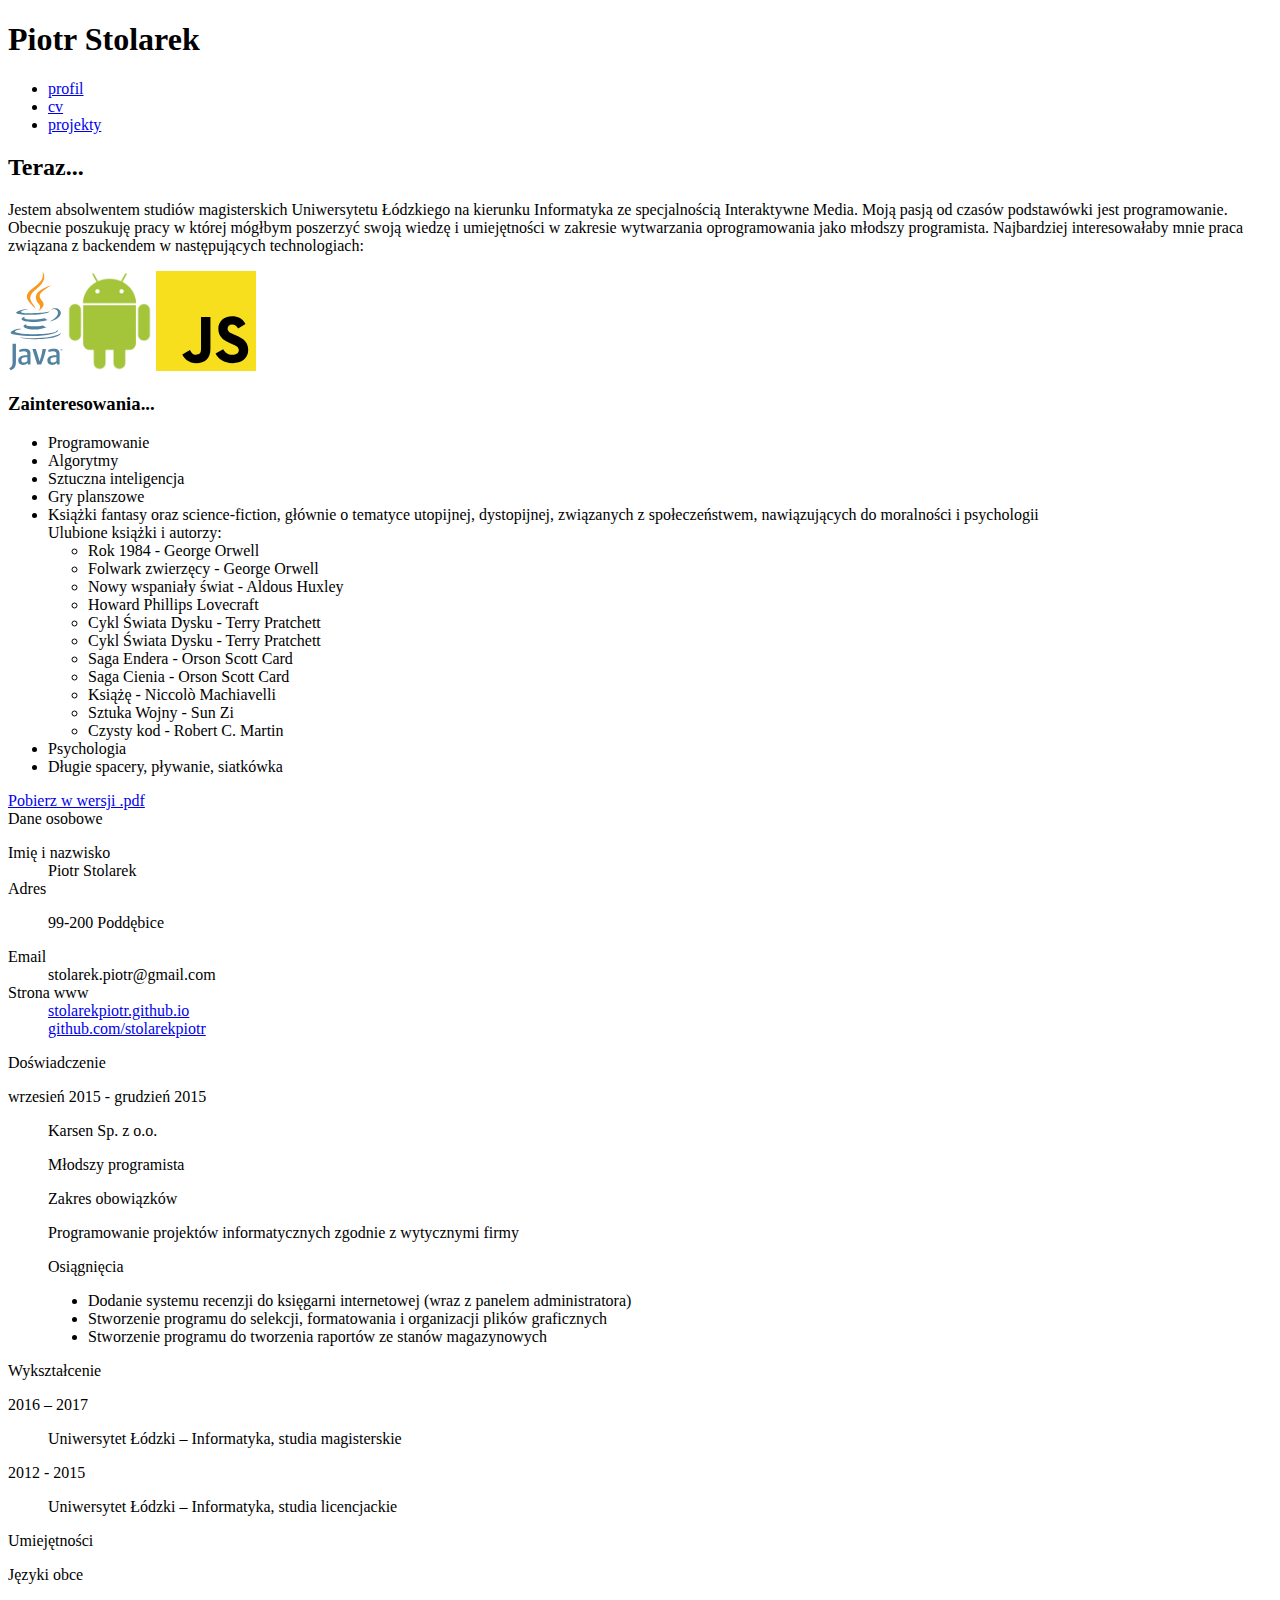
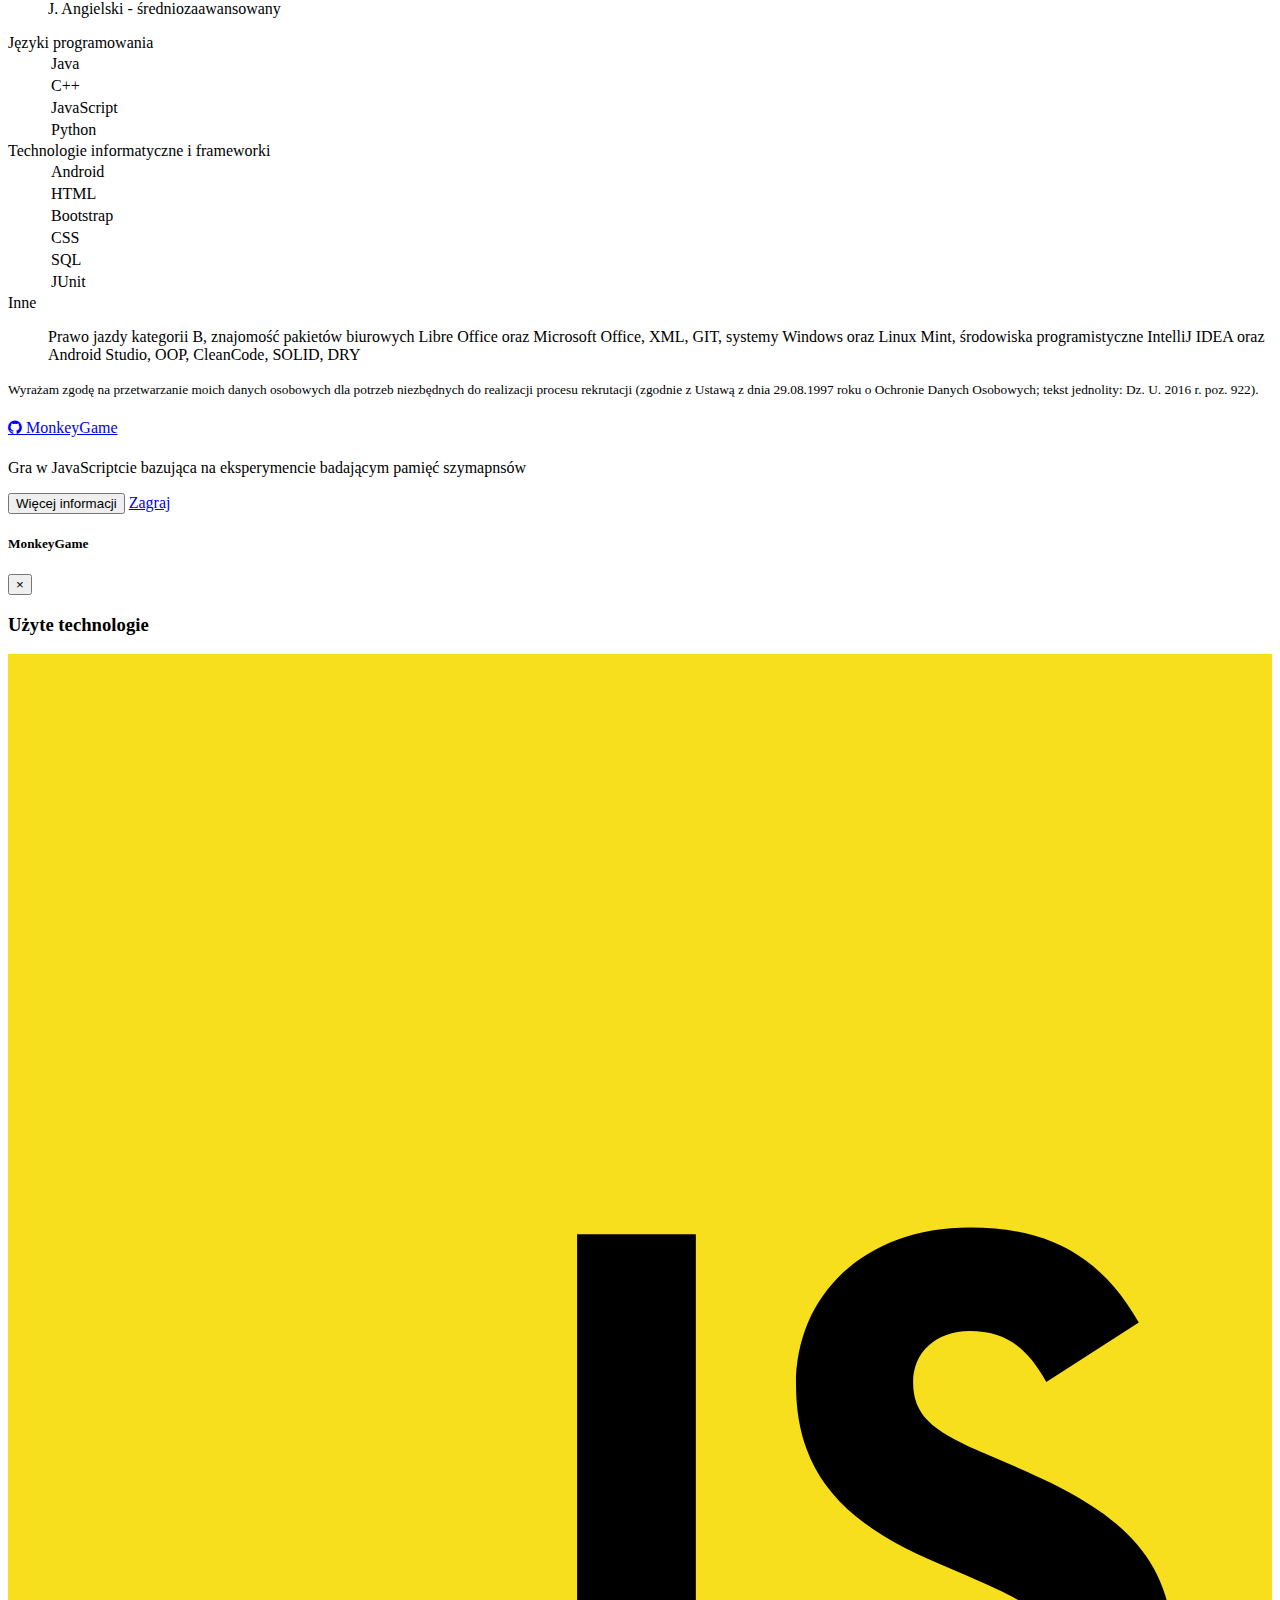
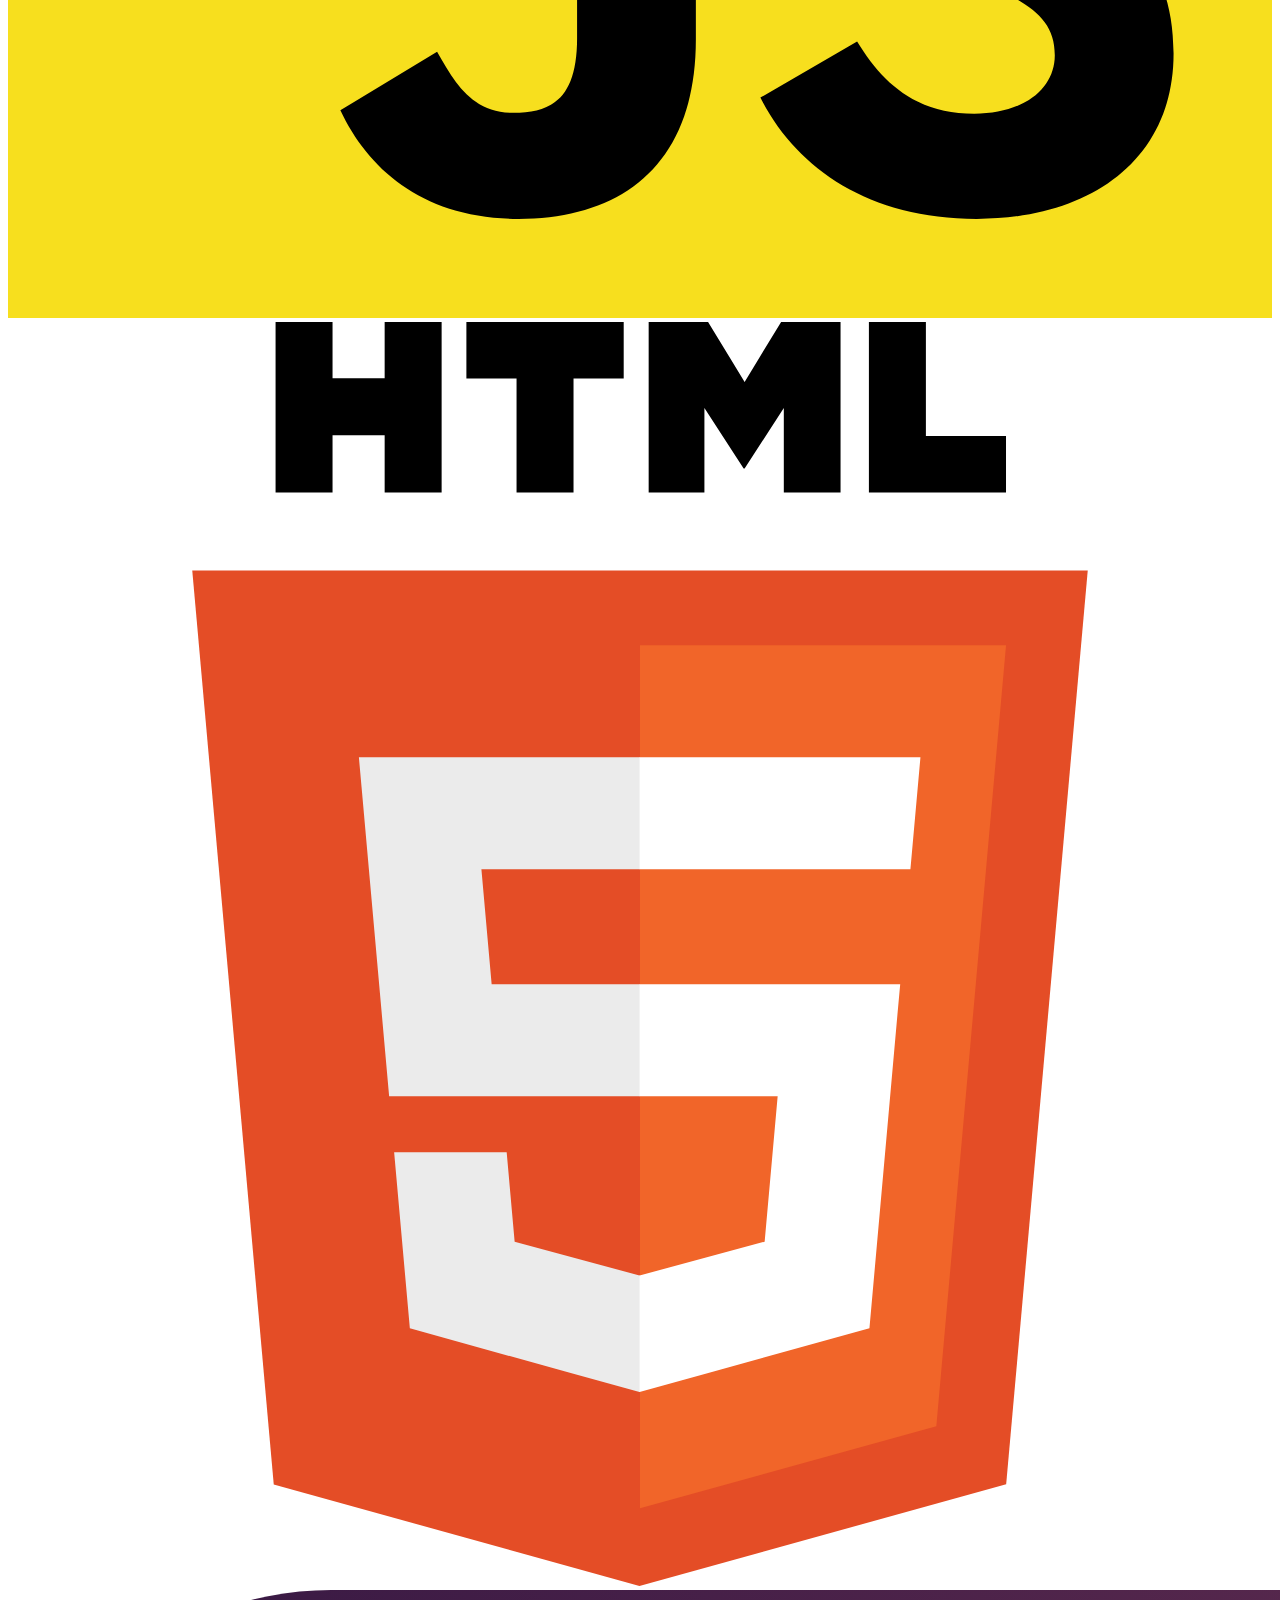
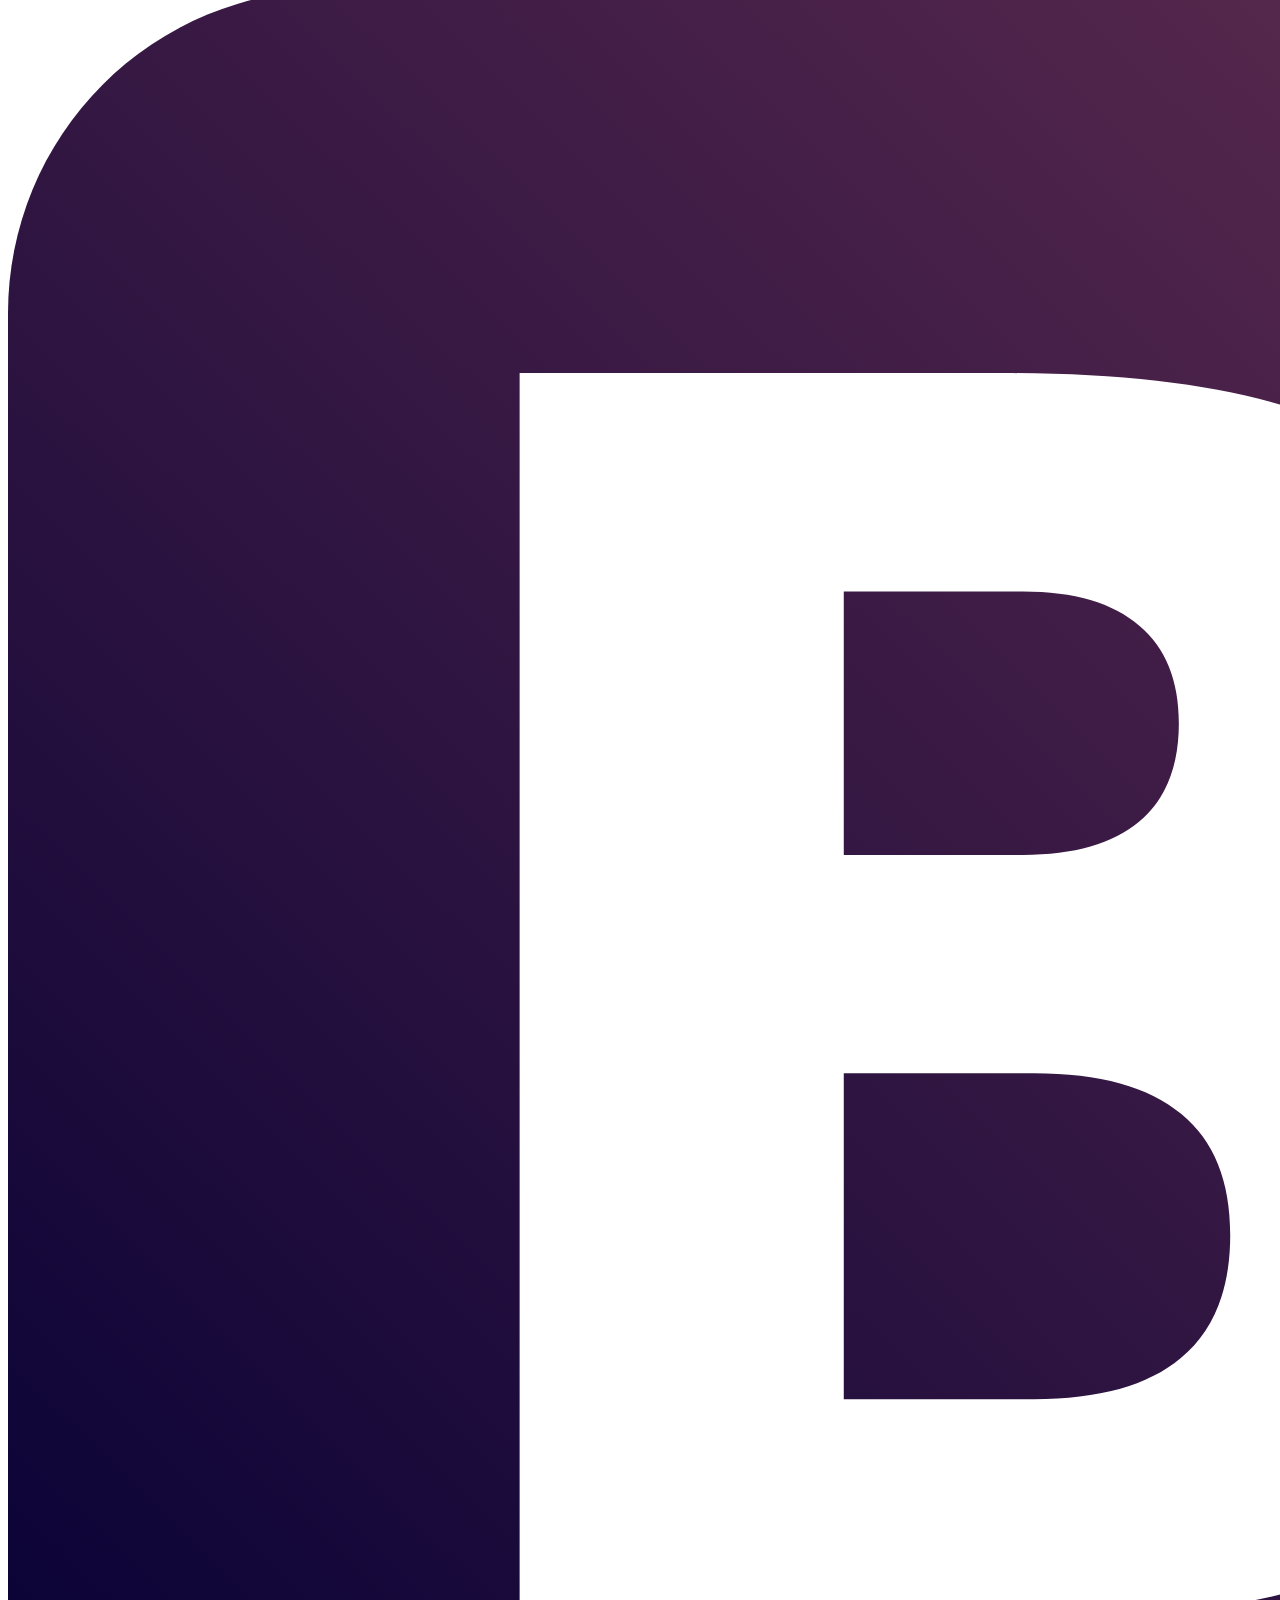
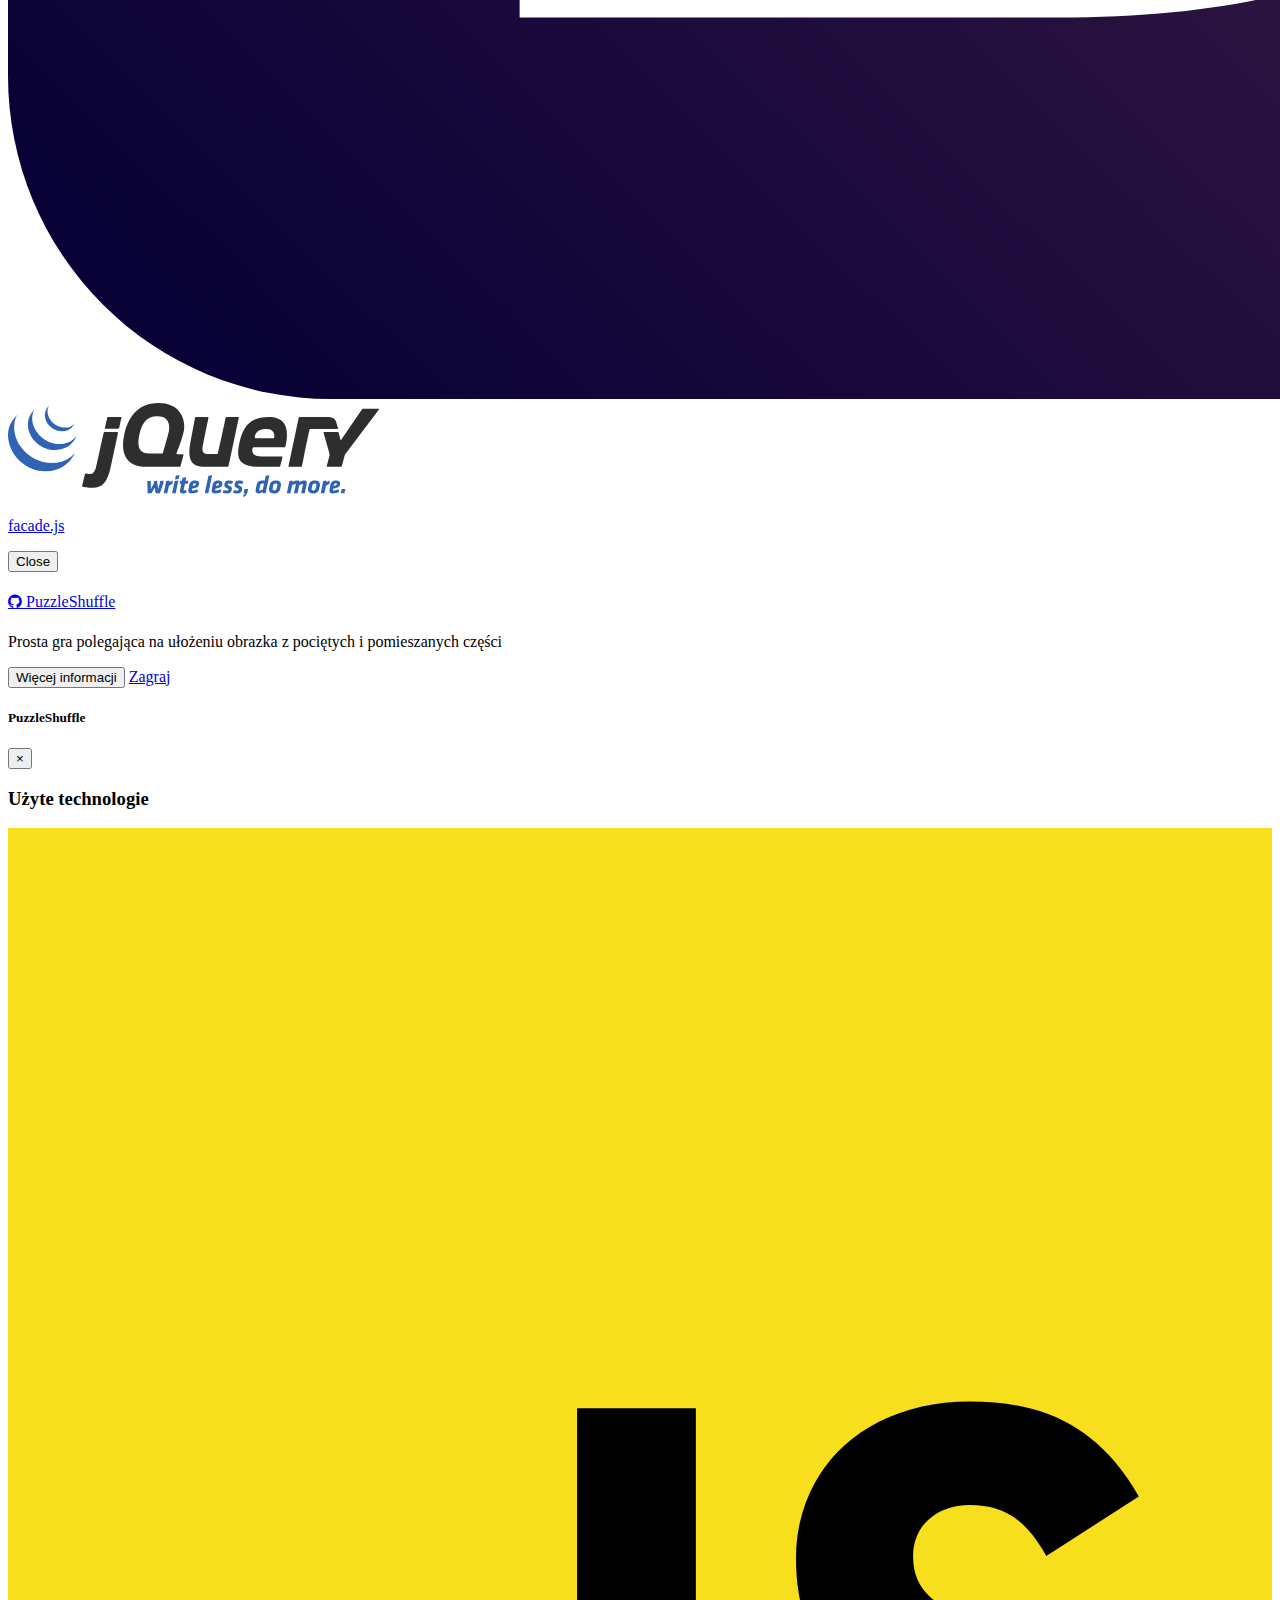
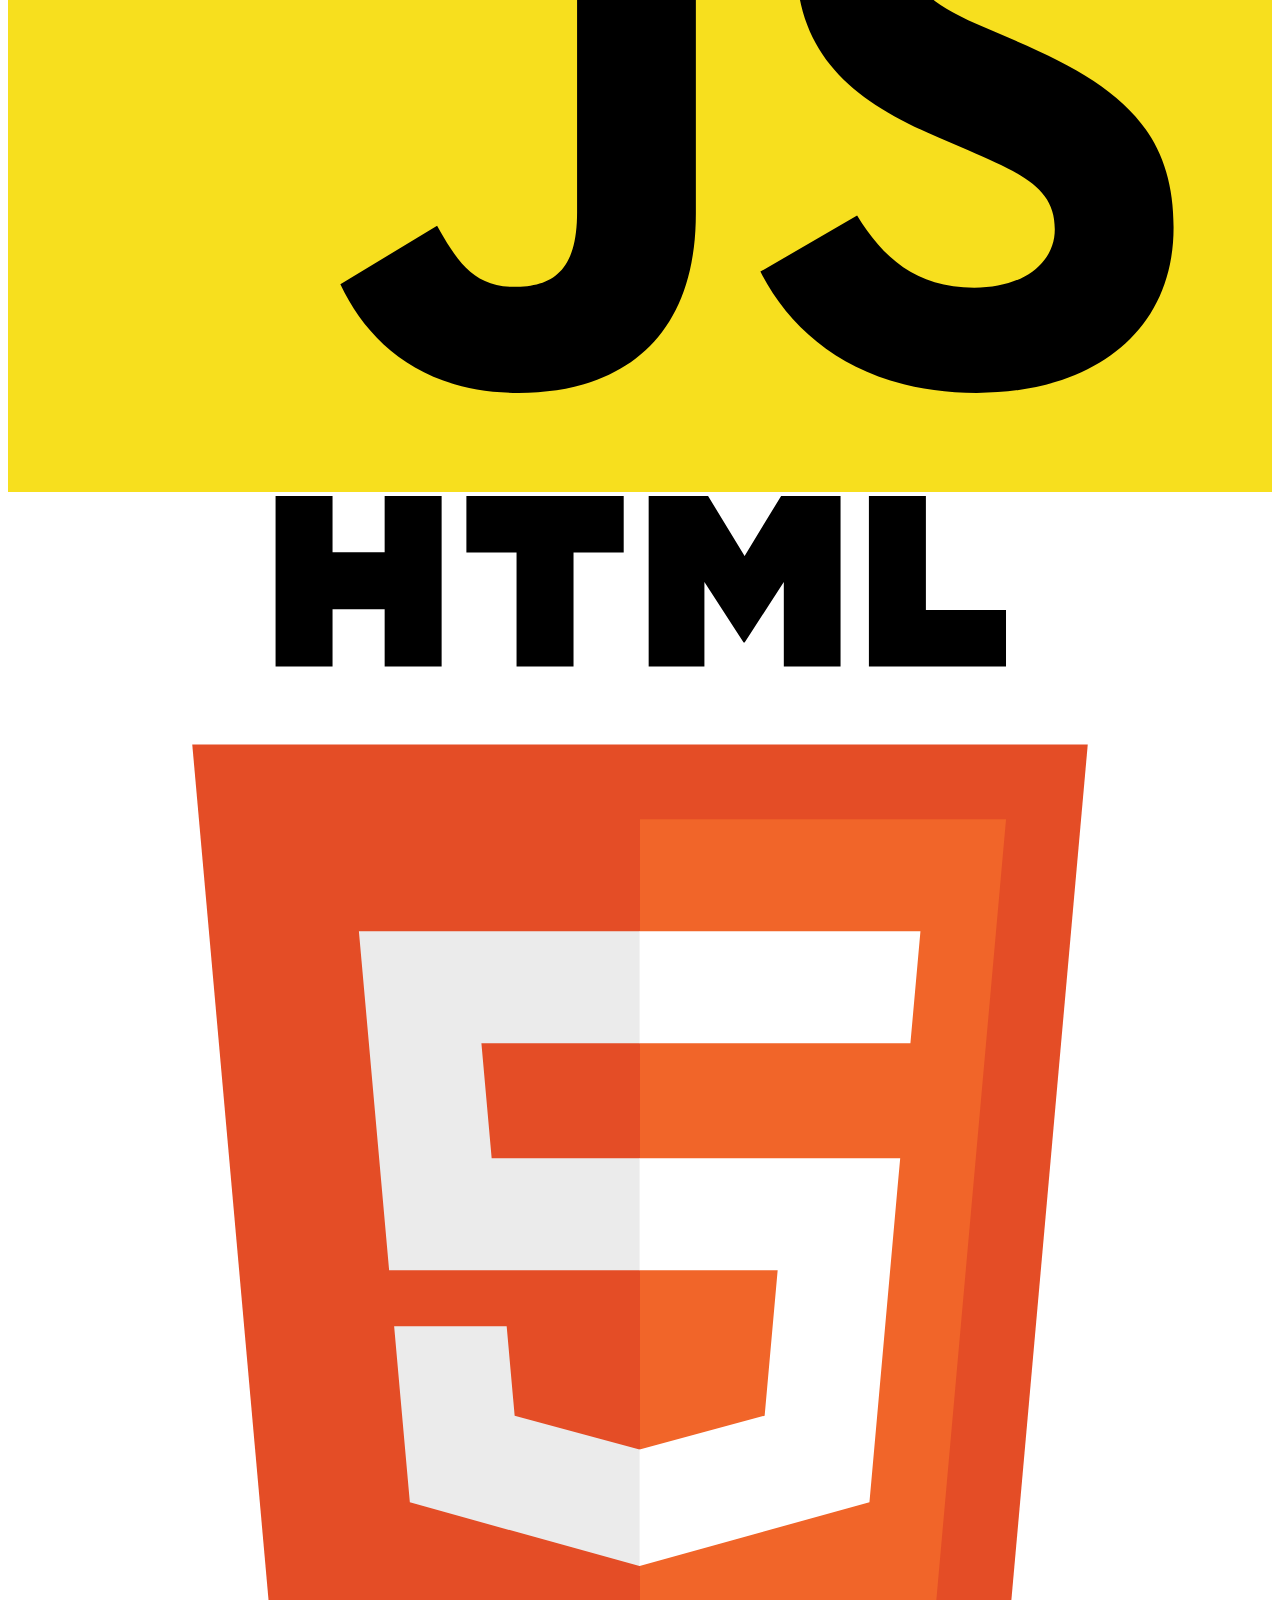
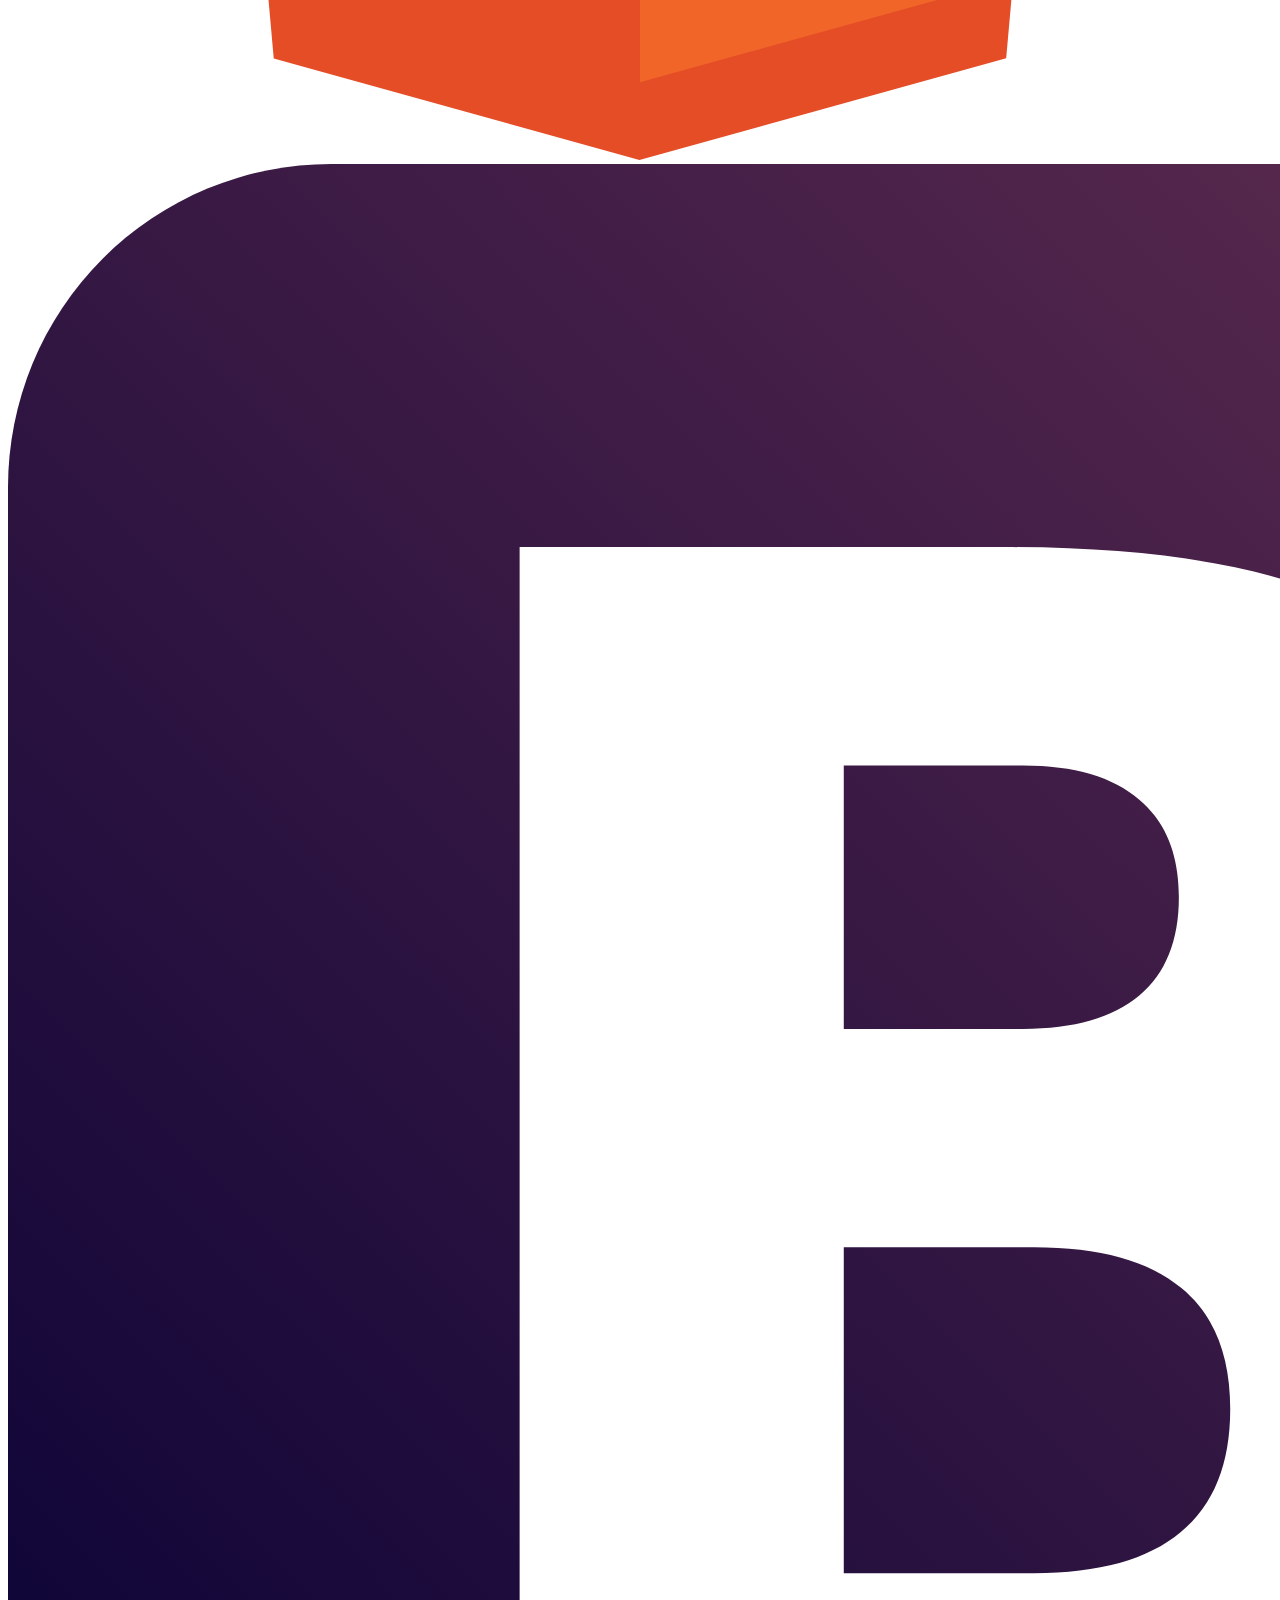
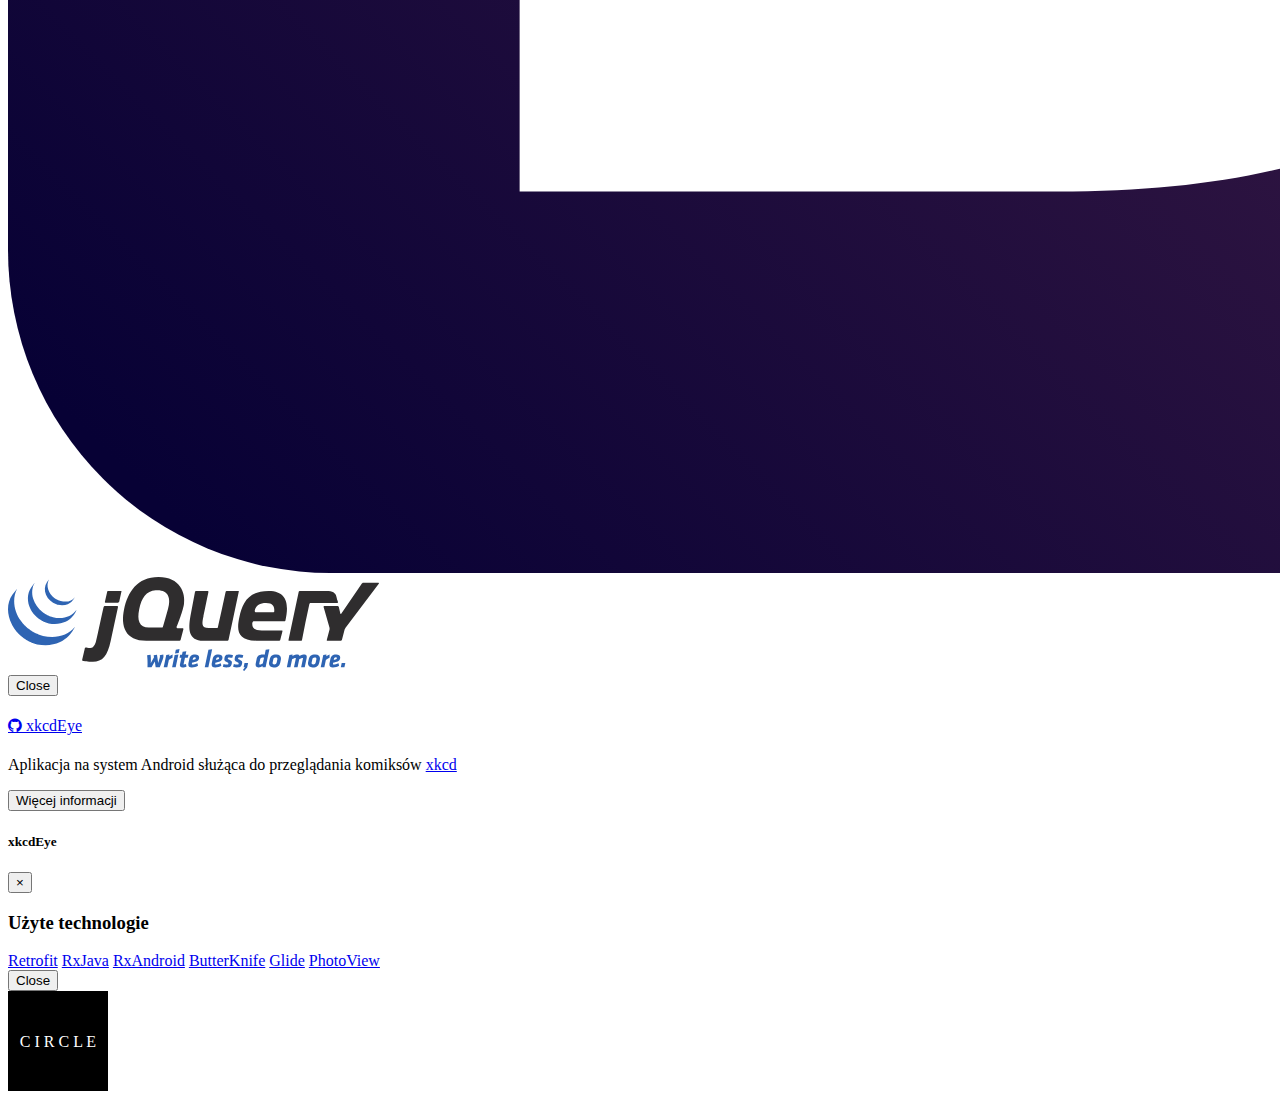
<file: index.html>
<!DOCTYPE html>
<html lang="en">

<head>
    <meta charset="utf-8">
    <meta name="viewport" content="width=device-width, initial-scale=1, shrink-to-fit=no">
    <title>Piotr Stolarek - Strona domowa</title>
    <link rel="stylesheet" href="https://maxcdn.bootstrapcdn.com/bootstrap/4.0.0-beta/css/bootstrap.min.css" integrity="sha384-/Y6pD6FV/Vv2HJnA6t+vslU6fwYXjCFtcEpHbNJ0lyAFsXTsjBbfaDjzALeQsN6M"
        crossorigin="anonymous">

    <link href="https://maxcdn.bootstrapcdn.com/font-awesome/4.7.0/css/font-awesome.min.css" rel="stylesheet">

</head>

<body>
    <div class="container">
        <div class="container mb-5">
            <h1 class="text-center mt-5 mb-3">Piotr Stolarek</h1>
            <ul class="nav justify-content-center" id="myTab" role="tablist">
                <li class="nav-item">
                    <a class="nav-link active" id="profil-tab" data-toggle="tab" href="#profil" role="tab" aria-controls="cv">profil</a>
                </li>
                <li class="nav-item">
                    <a class="nav-link" id="cv-tab" data-toggle="tab" href="#cv" role="tab" aria-controls="cv">cv</a>
                </li>
                <li class="nav-item">
                    <a class="nav-link" id="work-tab" data-toggle="tab" href="#work" role="tab" aria-controls="work">projekty</a>
                </li>
            </ul>
            <div class="tab-content m-3" id="myTabContent">

                <!-- profile tab -->
                <div class="tab-pane active align-middle" id="profil" role="tabpanel" aria-labelledby="cv-tab">
                    <h2>Teraz...</h2>
                    <p class="my-3 text-justify">Jestem absolwentem studiów magisterskich Uniwersytetu Łódzkiego na kierunku Informatyka ze specjalnością
                        Interaktywne Media. Moją pasją od czasów podstawówki jest programowanie. Obecnie poszukuję pracy
                        w której mógłbym poszerzyć swoją wiedzę i umiejętności w zakresie wytwarzania oprogramowania jako
                        młodszy programista. Najbardziej interesowałaby mnie praca związana z backendem w następujących technologiach:
                    </p>
                    <div class="text-center">
                        <img class="my-3 mx-5" data-toggle="tooltip" data-placement="top" title="Java" height="100" src="logos/Java_programming_language_logo.svg">
                        <img class="my-3 mx-5" data-toggle="tooltip" data-placement="top" title="Android" height="100" src="logos/Android_Robot_200.png">
                        <img class="my-3 mx-5" data-toggle="tooltip" data-placement="top" title="JavaScript" height="100" src="logos/js.svg">
                    </div>
                    <h3 class="my-3">Zainteresowania...</h3>
                    <ul>
                        <li>Programowanie</li>
                        <li>Algorytmy</li>
                        <li>Sztuczna inteligencja</li>
                        <li>Gry planszowe</li>
                        <li>
                            Książki fantasy oraz science-fiction, głównie o tematyce utopijnej, dystopijnej, związanych z społeczeństwem, nawiązujących do moralności i psychologii
                            <br>
                            Ulubione książki i autorzy:
                            <ul>
                                <li><span class="font-italic">Rok 1984</span> - <span class="font-weight-bold">George Orwell</span></li>
                                <li><span class="font-italic">Folwark zwierzęcy</span> - <span class="font-weight-bold">George Orwell</span></li>
                                <li><span class="font-italic">Nowy wspaniały świat</span> - <span class="font-weight-bold">Aldous Huxley</span></li>
                                <li><span class="font-weight-bold">Howard Phillips Lovecraft</span></li>
                                <li><span class="font-italic">Cykl Świata Dysku</span> - <span class="font-weight-bold">Terry Pratchett</span></li>
                                <li><span class="font-italic">Cykl Świata Dysku</span> - <span class="font-weight-bold">Terry Pratchett</span></li>
                                <li><span class="font-italic">Saga Endera</span> - <span class="font-weight-bold">Orson Scott Card</span></li>
                                <li><span class="font-italic">Saga Cienia</span> - <span class="font-weight-bold">Orson Scott Card</span></li>
                                <li><span class="font-italic">Książę</span> - <span class="font-weight-bold">Niccolò Machiavelli</span></li>
                                <li><span class="font-italic">Sztuka Wojny</span> - <span class="font-weight-bold">Sun Zi</span></li>
                                <li><span class="font-italic">Czysty kod</span> - <span class="font-weight-bold">Robert C. Martin</span></li>
                            </ul>

                        </li>
                        <li>Psychologia</li>
                        <li>Długie spacery, pływanie, siatkówka</li>
                    </ul>
                </div>
                <!-- profile tab end -->

                <!-- cv tab -->
                <div class="tab-pane fade align-middle" id="cv" role="tabpanel" aria-labelledby="cv-tab">
                    <a href="https://github.com/stolarekpiotr/stolarekpiotr.github.io/raw/master/Stolarek_Piotr_CV.pdf" type="button" class="btn btn-light btn-lg btn-block">Pobierz w wersji .pdf</a>
                    <div class="my-2 row">
                        <span class="col border border-light bg-light rounded font-weight-bold text-center">Dane osobowe</span>
                    </div>
                    <dl class="row">
                        <dt class="col-sm-3">Imię i nazwisko</dt>
                        <dd class="col-sm-9">Piotr Stolarek</dd>

                        <dt class="col-sm-3">Adres</dt>
                        <dd class="col-sm-9">
                            <p>99-200 Poddębice</p>
                        </dd>

                        <dt class="col-sm-3">Email</dt>
                        <dd class="col-sm-9">stolarek.piotr@gmail.com</dd>
                        <dt class="col-sm-3">Strona www</dt>
                        <dd class="col-sm-9">
                            <a href="https://stolarekpiotr.github.io/">stolarekpiotr.github.io</a>
                            <br>
                            <a href="https://github.com/stolarekpiotr">github.com/stolarekpiotr</a>
                        </dd>

                    </dl>

                    <div class="my-2 row">
                        <span class="col border border-light bg-light rounded font-weight-bold text-center">Doświadczenie</span>
                    </div>
                    <dl class="row">
                        <dt class="col-sm-3 ">wrzesień 2015 - grudzień 2015</dt>
                        <dd class="col-sm-9">
                            <p class="font-weight-bold">Karsen Sp. z o.o.</p>
                            <p>Młodszy programista</p>
                            <p class="font-weight-bold">Zakres obowiązków</p>
                            <p>Programowanie projektów informatycznych zgodnie z wytycznymi firmy</p>
                            <p class="font-weight-bold">Osiągnięcia</p>
                            <div>
                                <ul>
                                    <li>Dodanie systemu recenzji do księgarni internetowej (wraz z panelem administratora)</li>
                                    <li>Stworzenie programu do selekcji, formatowania i organizacji plików graficznych</li>
                                    <li>Stworzenie programu do tworzenia raportów ze stanów magazynowych</li>
                                </ul>
                            </div>
                        </dd>
                    </dl>

                    <div class="my-2 row">
                        <span class="col border border-light bg-light rounded font-weight-bold text-center">Wykształcenie</span>
                    </div>
                    <dl class="row">
                        <dt class="col-sm-3 ">2016 – 2017</dt>
                        <dd class="col-sm-9">
                            <p>Uniwersytet Łódzki – Informatyka, studia magisterskie</p>
                        </dd>

                        <dt class="col-sm-3 ">2012 - 2015</dt>
                        <dd class="col-sm-9">
                            <p>Uniwersytet Łódzki – Informatyka, studia licencjackie</p>
                        </dd>
                    </dl>

                    <div class="my-2 row">
                        <span class="col border border-light bg-light rounded font-weight-bold text-center">Umiejętności</span>
                    </div>
                    <dl class="row">
                        <dt class="col-sm-3 ">Języki obce</dt>
                        <dd class="col-sm-9">
                            <p>J. Angielski - średniozaawansowany</p>
                        </dd>

                        <dt class="col-sm-3 ">Języki programowania</dt>
                        <dd class="col-sm-9">
                            <table class="table table-sm">
                                <tbody>
                                    <tr>
                                        <td>Java</td>
                                        <td>
                                            <div class="rating" rate=3></div>
                                        </td>
                                    </tr>
                                    <tr>
                                        <td>C++</td>
                                        <td>
                                            <div class="rating" rate=2></div>
                                        </td>
                                    </tr>
                                    <tr>
                                        <td>JavaScript</td>
                                        <td>
                                            <div class="rating" rate=2></div>
                                        </td>
                                    </tr>
                                    <tr>
                                        <td>Python</td>
                                        <td>
                                            <div class="rating" rate=1></div>
                                        </td>
                                    </tr>
                                </tbody>
                            </table>
                        </dd>

                        <dt class="col-sm-3 ">Technologie informatyczne i frameworki</dt>
                        <dd class="col-sm-9">
                            <table class="table table-sm">
                                <tbody>
                                    <tr>
                                        <td>Android</td>
                                        <td>
                                            <div class="rating" rate=3></div>
                                        </td>
                                    </tr>
                                    <tr>
                                        <td>HTML</td>
                                        <td>
                                            <div class="rating" rate=3></div>
                                        </td>
                                    </tr>
                                    <tr>
                                        <td>Bootstrap</td>
                                        <td>
                                            <div class="rating" rate=2></div>
                                        </td>
                                    </tr>
                                    <tr>
                                        <td>CSS</td>
                                        <td>
                                            <div class="rating" rate=1></div>
                                        </td>
                                    </tr>

                                    <tr>
                                        <td>SQL</td>
                                        <td>
                                            <div class="rating" rate=1></div>
                                        </td>
                                    </tr>
                                    <tr>
                                        <td>JUnit</td>
                                        <td>
                                            <div class="rating" rate=1></div>
                                        </td>
                                    </tr>
                                </tbody>
                            </table>
                        </dd>

                        <dt class="col-sm-3 ">Inne</dt>
                        <dd class="col-sm-9">
                            <p>Prawo jazdy kategorii B, znajomość pakietów biurowych Libre Office oraz Microsoft Office, XML,
                                GIT, systemy Windows oraz Linux Mint, środowiska programistyczne IntelliJ IDEA oraz Android
                                Studio, OOP, CleanCode, SOLID, DRY</p>
                        </dd>
                    </dl>
                    <p class="text-center font-italic"><small>Wyrażam zgodę na przetwarzanie moich danych osobowych dla potrzeb niezbędnych do realizacji
                        procesu rekrutacji (zgodnie z Ustawą z dnia 29.08.1997 roku o Ochronie Danych Osobowych; tekst
                        jednolity: Dz. U. 2016 r. poz. 922).</small>
                    </p>

                </div>
                <!-- cv tab end -->

                <!-- projects tab -->
                <div class="tab-pane fade justify-content-center" id="work" role="tabpanel" aria-labelledby="work-tab">
                    <div class="card-deck">
                        <!-- MonkeyGame -->
                        <div class="card border-dark text-center">
                            <div class="card-body text-dark">
                                <h4 class="card-title"><a href="https://github.com/stolarekpiotr/monkeygame" class="fa fa-github" data-toggle="tooltip"
                                        data-placement="top" title="Przejdź do projektu na GitHubie">   MonkeyGame</a></h4>
                                <p class="card-text">Gra w JavaScriptcie bazująca na eksperymencie badającym pamięć szymapnsów</p>
                            </div>
                            <div class="card-footer">
                                <button type="button" class="btn btn-info" data-toggle="modal" data-target="#monkeygameinfo">Więcej informacji</button>
                                <a href="https://stolarekpiotr.github.io/monkeygame/" class="btn btn-primary">Zagraj</a>
                            </div>
                        </div>
                        <div class="modal fade text-center" id="monkeygameinfo" tabindex="-1" role="dialog" aria-labelledby="monkeygameinfolabel"
                            aria-hidden="true">
                            <div class="modal-dialog modal-sm" role="document">
                                <div class="modal-content">
                                    <div class="modal-header">
                                        <h5 class="modal-title" id="monkeygameinfolabel">MonkeyGame</h5>
                                        <button type="button" class="close" data-dismiss="modal" aria-label="Close">
                                        <span aria-hidden="true">&times;</span>
                                      </button>
                                    </div>
                                    <div class="modal-body">
                                        <h3>Użyte technologie</h3>
                                        <img src="logos/js.svg" alt="JavaScript" class="w-25 my-2" data-toggle="tooltip" data-placement="left" title="JavaScript"><br>
                                        <img src="logos/HTML5_Logo.svg" alt="HTML5" class="w-25 my-2" data-toggle="tooltip" data-placement="left" title="HTML5"><br>
                                        <img src="logos/Boostrap_logo.svg" alt="Bootstrap 4" class="w-25 my-2" data-toggle="tooltip" data-placement="left" title="Bootstrap 4"><br>
                                        <img src="logos/jQuery-Logo.svg" alt="jQuery" class="w-25 my-2" data-toggle="tooltip" data-placement="left" title="jQuery"><br>
                                        <p class="my-2"><a href="https://facadejs.com/">facade.js</a></p>
                                    </div>
                                    <div class="modal-footer">
                                        <button type="button" class="btn btn-secondary" data-dismiss="modal">Close</button>
                                    </div>
                                </div>
                            </div>
                        </div>
                        <!-- MonkeyGame end -->

                        <!-- PuzzleShuffle -->
                        <div class="card border-dark text-center">
                            <div class="card-body text-dark">
                                <h4 class="card-title"><a href="https://github.com/stolarekpiotr/puzzleshuffle" class="fa fa-github" data-toggle="tooltip"
                                        data-placement="top" title="Przejdź do projektu na GitHubie">   PuzzleShuffle</a></h4>
                                <p class="card-text">Prosta gra polegająca na ułożeniu obrazka z pociętych i pomieszanych części</p>
                            </div>
                            <div class="card-footer">
                                <button type="button" class="btn btn-info" data-toggle="modal" data-target="#puzzleshuffleinfo">Więcej informacji</button>
                                <a href="https://stolarekpiotr.github.io/puzzleshuffle/" class="btn btn-primary">Zagraj</a>
                            </div>
                        </div>
                        <div class="modal fade text-center" id="puzzleshuffleinfo" tabindex="-1" role="dialog" aria-labelledby="puzzleshufflelabel"
                            aria-hidden="true">
                            <div class="modal-dialog modal-sm" role="document">
                                <div class="modal-content">
                                    <div class="modal-header">
                                        <h5 class="modal-title" id="puzzleshufflelabel">PuzzleShuffle</h5>
                                        <button type="button" class="close" data-dismiss="modal" aria-label="Close">
                                        <span aria-hidden="true">&times;</span>
                                      </button>
                                    </div>
                                    <div class="modal-body">
                                        <h3>Użyte technologie</h3>
                                        <img src="logos/js.svg" alt="JavaScript" class="w-25 my-2" data-toggle="tooltip" data-placement="left" title="JavaScript"><br>
                                        <img src="logos/HTML5_Logo.svg" alt="HTML5" class="w-25 my-2" data-toggle="tooltip" data-placement="left" title="HTML5"><br>
                                        <img src="logos/Boostrap_logo.svg" alt="Bootstrap 4" class="w-25 my-2" data-toggle="tooltip" data-placement="left" title="Bootstrap 4"><br>
                                        <img src="logos/jQuery-Logo.svg" alt="jQuery" class="w-25 my-2" data-toggle="tooltip" data-placement="left" title="jQuery"><br>
                                    </div>
                                    <div class="modal-footer">
                                        <button type="button" class="btn btn-secondary" data-dismiss="modal">Close</button>
                                    </div>
                                </div>
                            </div>
                        </div>
                        <!-- PuzzleShuffle end -->

                        <!-- xkcdEye -->
                        <div class="card border-dark text-center">
                            <div class="card-body text-dark">
                                <h4 class="card-title"><a href="https://github.com/stolarekpiotr/xkcdeye" class="fa fa-github" data-toggle="tooltip"
                                        data-placement="top" title="Przejdź do projektu na GitHubie">   xkcdEye</a></h4>
                                <p class="card-text">Aplikacja na system Android służąca do przeglądania komiksów <a href="https://xkcd.com/">xkcd</a>
                            </div>
                            <div class="card-footer">
                                <button type="button" class="btn btn-info" data-toggle="modal" data-target="#xkcdeyeinfo">Więcej informacji</button>
                            </div>
                        </div>
                        <div class="modal fade text-center" id="xkcdeyeinfo" tabindex="-1" role="dialog" aria-labelledby="xkcdeyelabel" aria-hidden="true">
                            <div class="modal-dialog modal-sm" role="document">
                                <div class="modal-content">
                                    <div class="modal-header">
                                        <h5 class="modal-title" id="xkcdeyelabel">xkcdEye</h5>
                                        <button type="button" class="close" data-dismiss="modal" aria-label="Close">
                                    <span aria-hidden="true">&times;</span>
                                  </button>
                                    </div>
                                    <div class="modal-body">
                                        <h3>Użyte technologie</h3>
                                        <div class="list-group">
                                            <a href="http://square.github.io/retrofit/" class="list-group-item list-group-item-action">Retrofit</a>
                                            <a href="https://github.com/ReactiveX/RxJava" class="list-group-item list-group-item-action">RxJava</a>
                                            <a href="https://github.com/ReactiveX/RxAndroid" class="list-group-item list-group-item-action">RxAndroid</a>
                                            <a href="http://jakewharton.github.io/butterknife/" class="list-group-item list-group-item-action">ButterKnife</a>
                                            <a href="https://github.com/bumptech/glide" class="list-group-item list-group-item-action">Glide</a>
                                            <a href="https://github.com/chrisbanes/PhotoView" class="list-group-item list-group-item-action">PhotoView</a>
                                        </div>
                                    </div>
                                    <div class="modal-footer">
                                        <button type="button" class="btn btn-secondary" data-dismiss="modal">Close</button>
                                    </div>
                                </div>
                            </div>
                        </div>
                        <!-- xkcdEye end -->
                    </div>
                    <svg role="img" width="100" height="100" class="mx-auto d-block m-3" data-toggle="tooltip" data-placement="left" title="TRIANGLE">
                        <title>TRIANGLE</title>
                        <rect width="100" height="100" style="fill:black" />
                        <text x="50" y="50" text-anchor="middle" alignment-baseline="central" fill="white">C I R C L E</text>
                    </svg>
                </div>
                <!-- projects tab end -->
            </div>
        </div>
    </div>

    <script src="https://code.jquery.com/jquery-3.2.1.slim.min.js" integrity="sha384-KJ3o2DKtIkvYIK3UENzmM7KCkRr/rE9/Qpg6aAZGJwFDMVNA/GpGFF93hXpG5KkN"
        crossorigin="anonymous"></script>
    <script src="https://cdnjs.cloudflare.com/ajax/libs/popper.js/1.11.0/umd/popper.min.js" integrity="sha384-b/U6ypiBEHpOf/4+1nzFpr53nxSS+GLCkfwBdFNTxtclqqenISfwAzpKaMNFNmj4"
        crossorigin="anonymous"></script>
    <script src="https://maxcdn.bootstrapcdn.com/bootstrap/4.0.0-beta/js/bootstrap.min.js" integrity="sha384-h0AbiXch4ZDo7tp9hKZ4TsHbi047NrKGLO3SEJAg45jXxnGIfYzk4Si90RDIqNm1"
        crossorigin="anonymous"></script>
    <script src="index.js"></script>
</body>

</html>
</file>
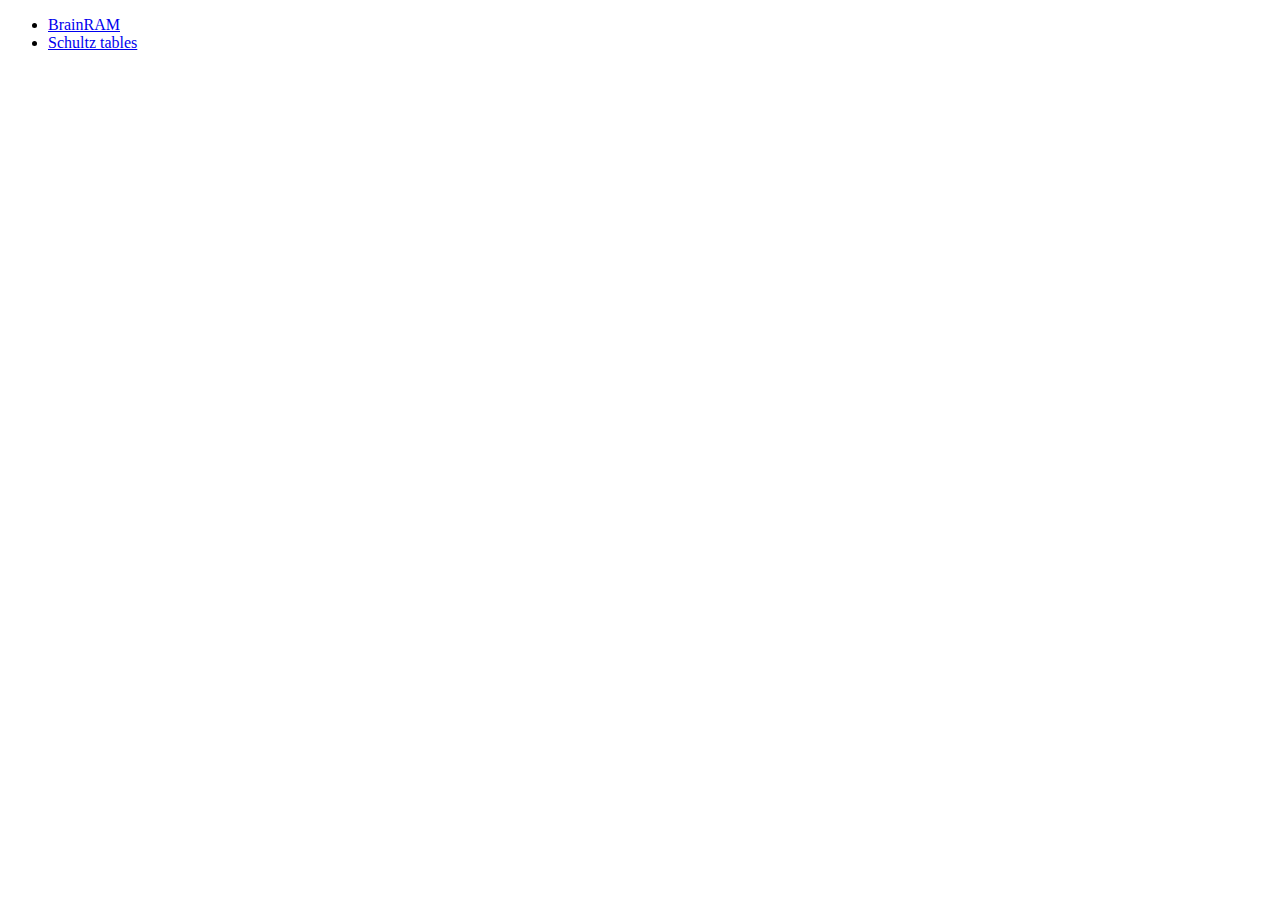
<file: memory/index.html>
<!doctype html>

<html lang="en">

<head>
    <meta charset="utf-8">
    <meta name="viewport" content="width=device-width, initial-scale=1.0">
    <title>Memory</title>

</head>

<body>
    <ul>
        <li><a href='/memory/BrainRAM/'>BrainRAM</a></li>
        <li><a href='/memory/tables/'>Schultz tables</a></li>
    </ul>

</body>

</html>
</file>
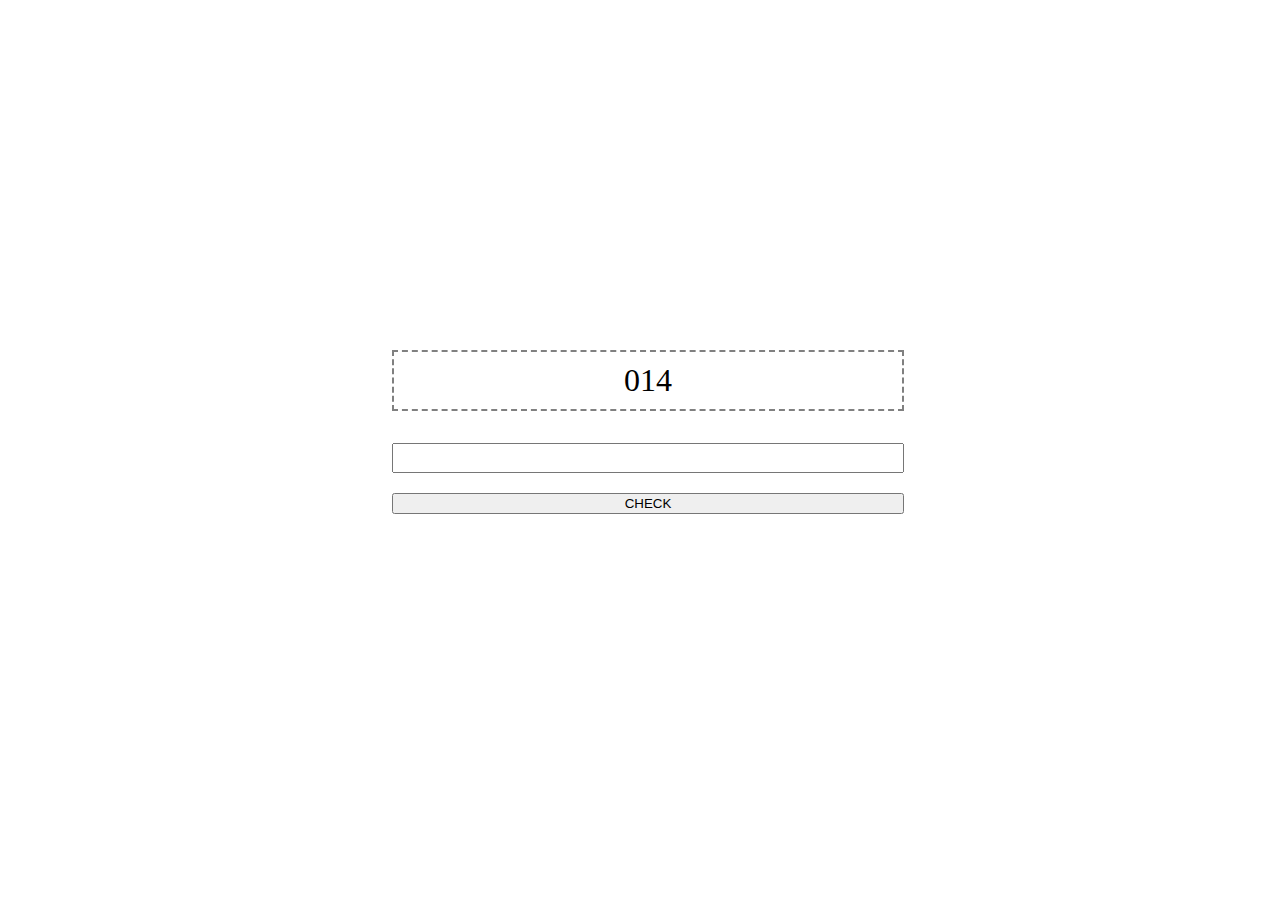
<file: memory/BrainRAM/index.html>
<!doctype html>

<html lang="en">

<head>
    <meta charset="utf-8">
    <meta name="viewport" content="width=device-width, initial-scale=1.0">
    <title>Brain RAM</title>
    <link rel="stylesheet" href="styles.css?v=1.0">

</head>

<body>

        <p id="numbers">12323123</p>
        <input id="input" type="number">
        <button id="button">CHECK</button>
        <p id="result"></p>



    <script src="scripts.js"></script>
</body>

</html>
</file>
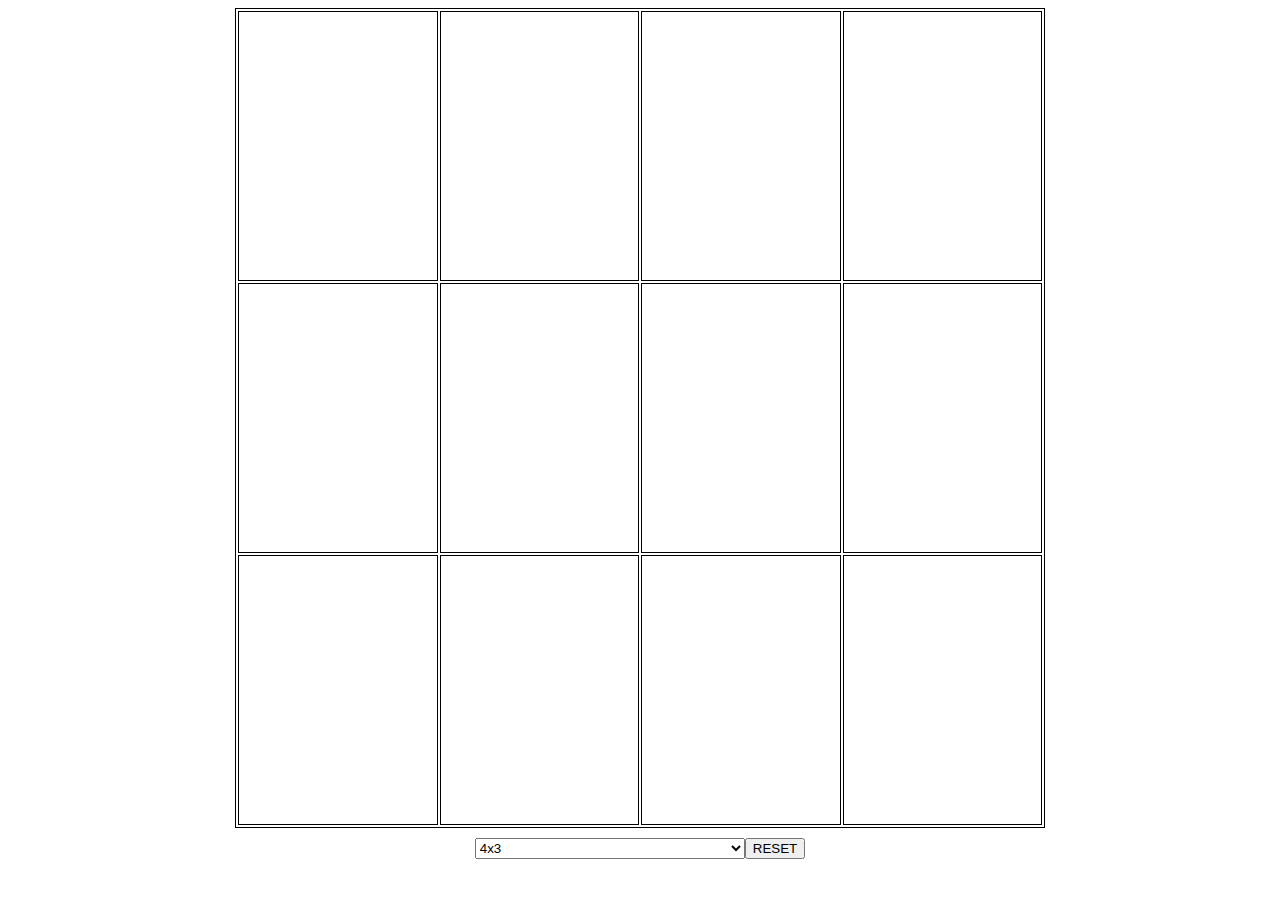
<file: memory/pairs/index.html>
<!doctype html>

<html lang="en">

<head>
  <meta charset="utf-8">
  <meta name="viewport" content="width=device-width, initial-scale=1.0">
  <title>Pairs</title>
  <link rel="stylesheet" href="styles.css?v=1.0">

</head>

<body>
  <table>
    <tbody>
    </tbody>
  </table>
  <div class='wrapper'>
    <select id="size" name="size">
      <option value="three">4x3</option>
      <option value="four">4x4</option>
      <option value="five">4x5</option>
    </select>
    <button id='reset'>RESET</button>
  </div>
  <script src="scripts.js"></script>
</body>

</html>
</file>
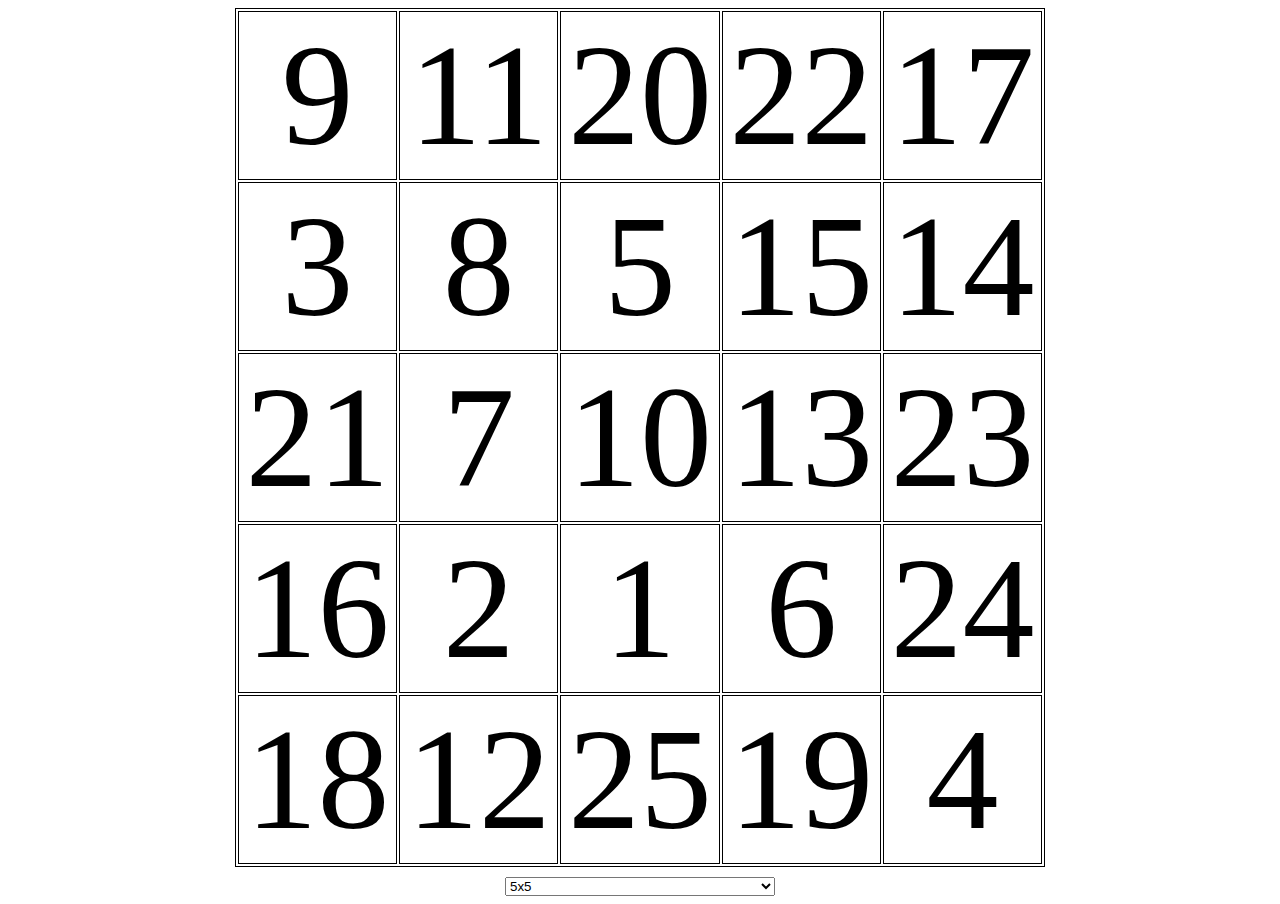
<file: memory/tables/index.html>
<!doctype html>

<html lang="en">

<head>
    <meta charset="utf-8">
    <meta name="viewport" content="width=device-width, initial-scale=1.0">
    <title>Schultz tables</title>
    <link rel="stylesheet" href="styles.css?v=1.0">

</head>

<body>
    <table>
        <tbody>
        </tbody>
      </table>
      <select id="size" name="size">
        <option value="five">5x5</option>
        <option value="six">6x6</option>
        <option value="seven">7x7</option>
      </select>
    <script src="scripts.js"></script>
</body>

</html>
</file>
<file: memory/BrainRAM/styles.css>
* {
  box-sizing: border-box;
}
body {
    width: 100%;
      display: flex;
      align-items: center;
      justify-content: center;
      height: 100vh;
      flex-flow: column;
}
p {
    text-align: center;
    font-size: xx-large;
    border: 2px dashed grey;
    width: 40%;
    margin-left: auto;
  margin-right: auto;
  padding: 10px;
}
input {
    display: block;
  margin-left: auto;
  margin-right: auto;
  width: 40%;
  height: 30px;
  text-align: center;
}
button {
    display: block;
    margin-top: 20px;
  margin-left: auto;
  margin-right: auto;
  width: 40%;
}
#result {
    visibility: hidden;
    border: none;
}
</file>
<file: memory/pairs/styles.css>
* {
    box-sizing: border-box;
}

table {
    table-layout: fixed;
    width: 90vmin;
    margin: auto;
}

.five {
    height: 18vmin;
    font-size: 6vmin;
}

.four {
    height: 22vmin;
    font-size: 8vmin;
}

.three {
    height: 30vmin;
    font-size: 8vmin;
}

td {
    text-align: center;
    vertical-align: middle;
}

td:hover {
    background-color: lightgray;
    cursor: pointer;
}

table,
th,
td {
    border: 1px solid black;
}

.wrapper {
    display: flex;
    margin: auto;
    margin-top: 10px;
    width: fit-content;
}

#size {
    display : inline-flex;
    width: 30vmin;
}

#reset {
    display : inline-flex;
}

.bad {
    background-color: red;
}

.good {
    background-color: green;
}
</file>
<file: memory/tables/styles.css>
* {
    box-sizing: border-box;
}

table {
    table-layout: fixed;
    width: 90vmin;
    margin: auto;
}

.five {
    height: 18vmin;
    font-size: 16vmin;
}

.six {
    height: 15vmin;
    font-size: 13vmin;
}

.seven {
    height: 12vmin;
    font-size: 10vmin;
}

td {
    text-align: center;
    vertical-align: middle;
}

table,
th,
td {
    border: 1px solid black;
}

#size {
    display: flex;
    width: 30vmin;
    margin: auto;
    margin-top: 10px;
}
</file>
